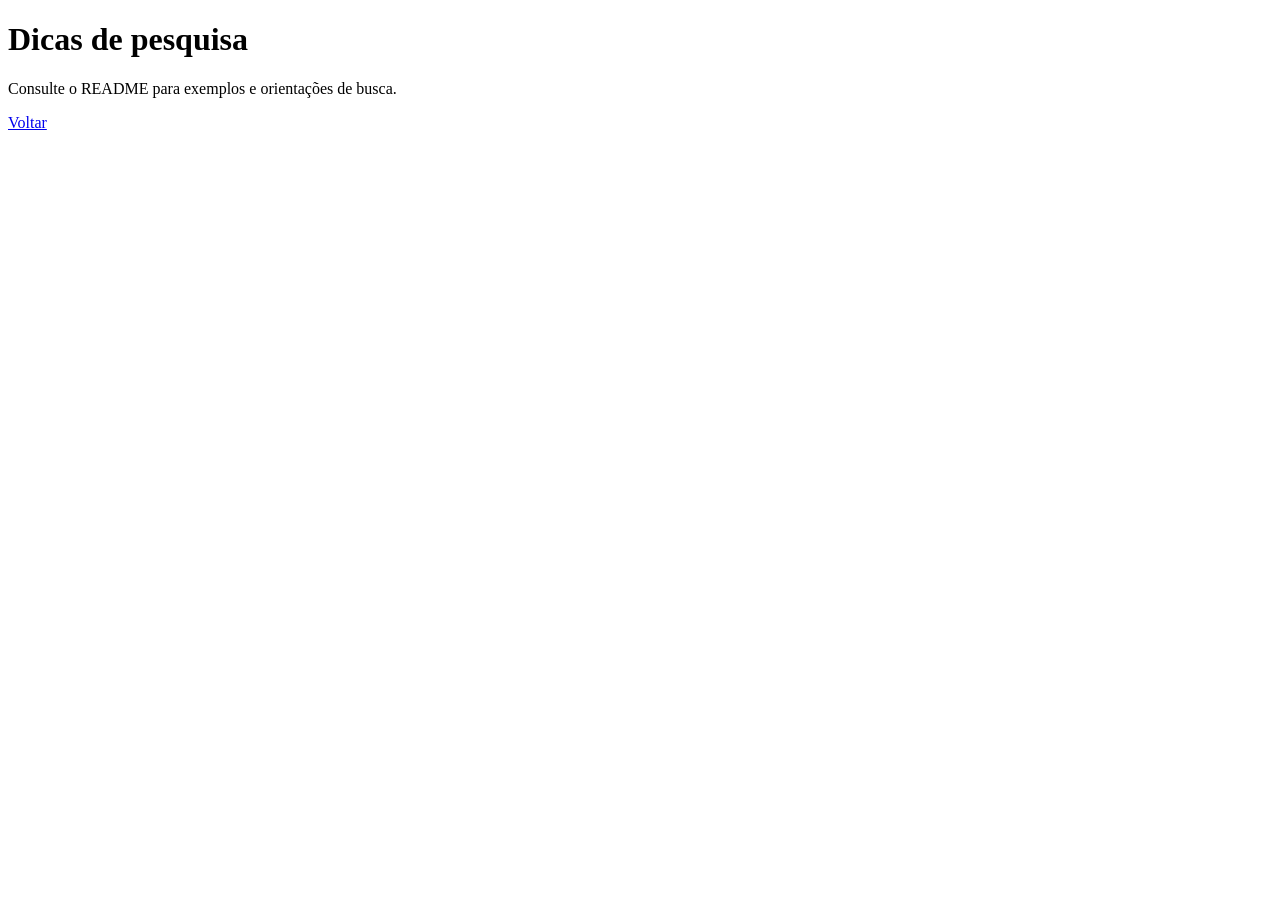
<file: templates/tips.html>
<!doctype html><html lang="pt-br"><meta charset="utf-8"><title>Dicas de pesquisa</title><h1>Dicas de pesquisa</h1><p>Consulte o README para exemplos e orientações de busca.</p><a href="/">Voltar</a></html>
</file>
